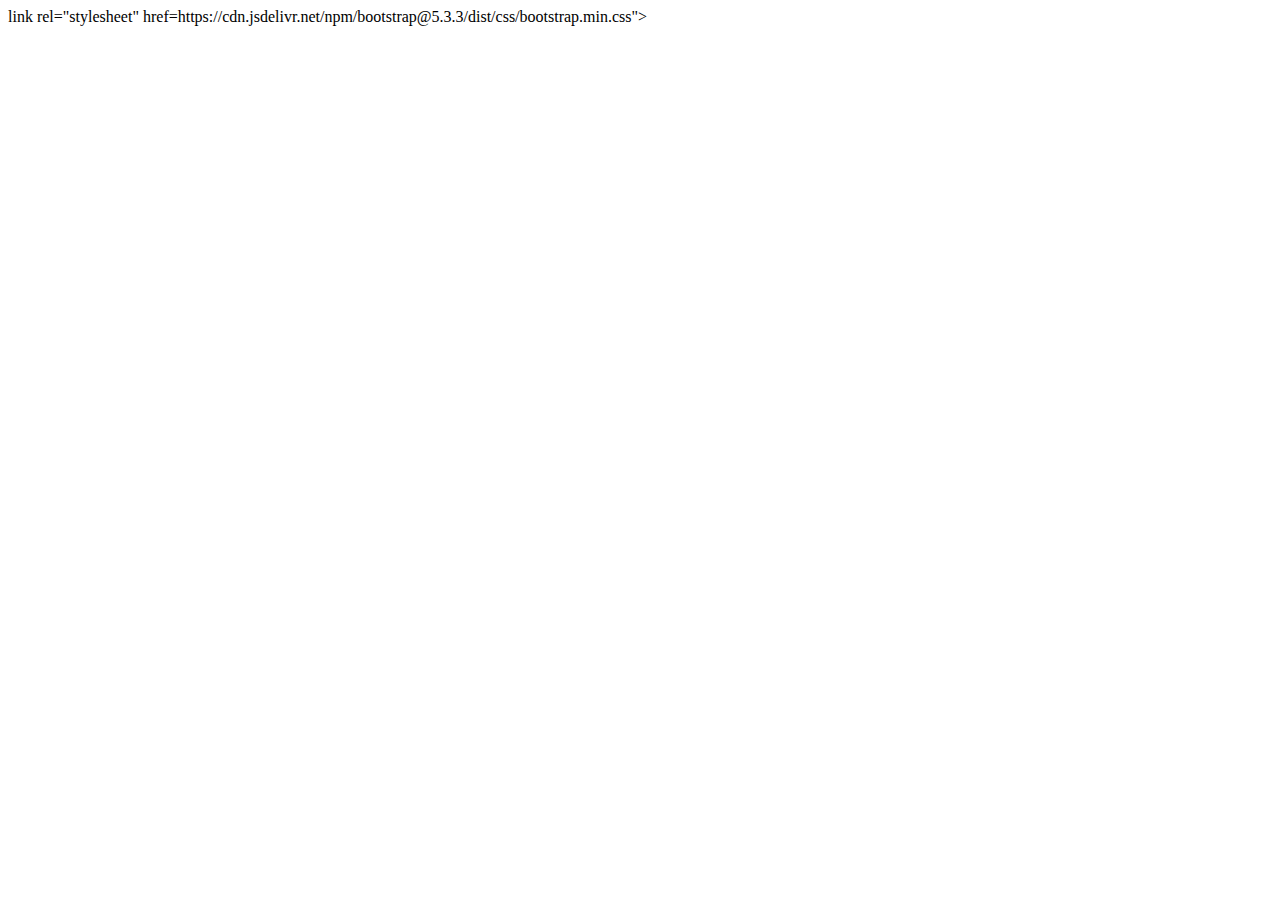
<file: price.html>
<!DOCTYPE html>
<html lang="en">
<head>
    <meta charset="UTF-8">
    <meta name="viewport" content="width=device-width, initial-scale=1.0">
    <title>Document</title>
    link rel="stylesheet" href=https://cdn.jsdelivr.net/npm/bootstrap@5.3.3/dist/css/bootstrap.min.css">
    <link src="https://cdn.jsdelivr.net/npm/bootstrap@5.3.3/dist/js/bootstrap.bundle.min.js"></script>
    <link rel="stylesheet" href="index.html">
</head>
<body>
    
</body>
</html>
</file>
